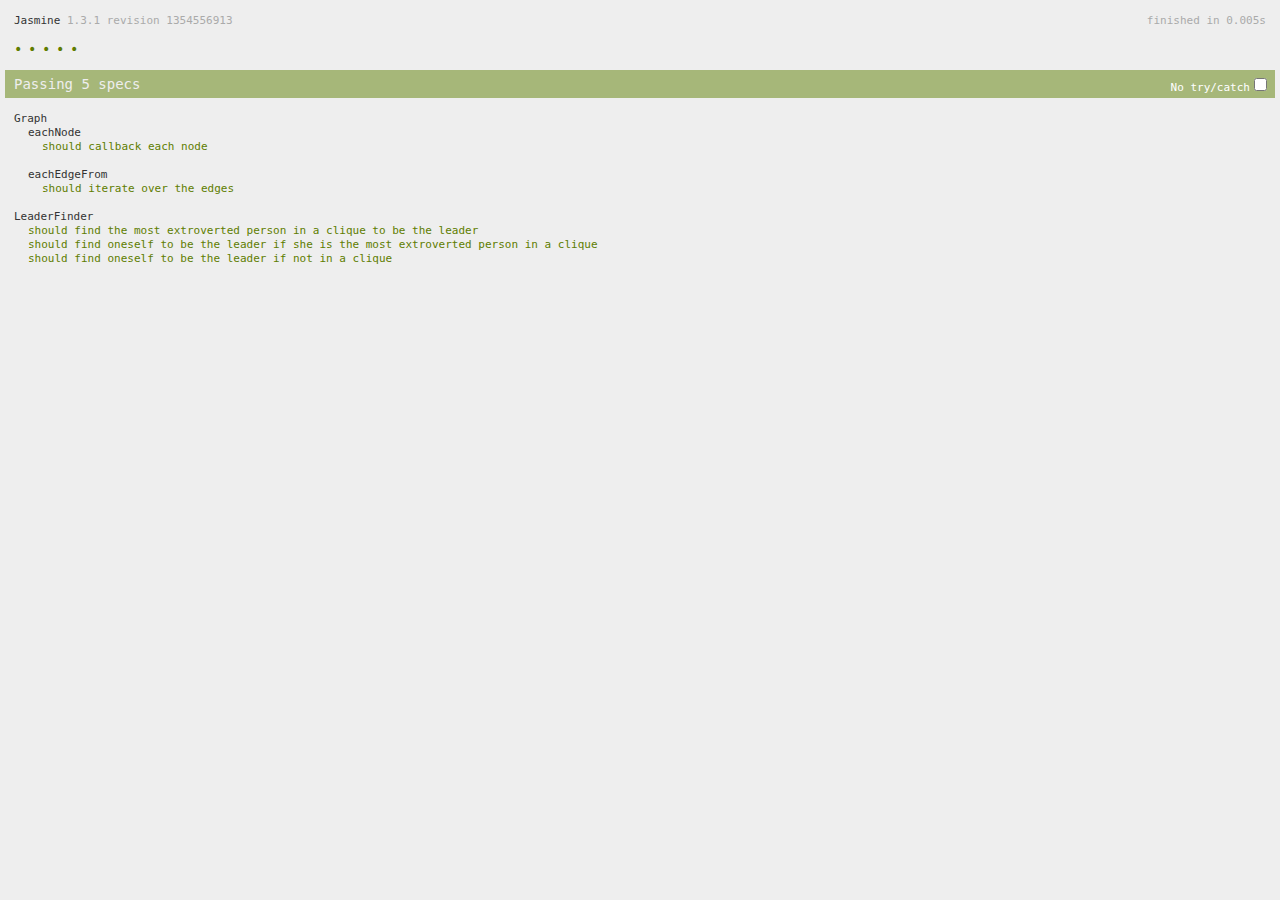
<file: test.html>
<!DOCTYPE HTML PUBLIC "-//W3C//DTD HTML 4.01 Transitional//EN"
          "http://www.w3.org/TR/html4/loose.dtd">
<html>
    <head>
        <title>Jasmine Spec Runner</title>

        <link rel="shortcut icon" type="image/png" href="spec/lib/jasmine-1.3.1/jasmine_favicon.png">
        <link rel="stylesheet" type="text/css" href="spec/lib/jasmine-1.3.1/jasmine.css">
        <script type="text/javascript" src="spec/lib/jasmine-1.3.1/jasmine.js"></script>
        <script type="text/javascript" src="spec/lib/jasmine-1.3.1/jasmine-html.js"></script>

        <!-- include source files here... -->

        <script data-main="spec/main" src="js/lib/require.js"></script>

    </head>

    <body>
    </body>
</html>
</file>
<file: spec/lib/jasmine-1.3.1/jasmine.css>
body { background-color: #eeeeee; padding: 0; margin: 5px; overflow-y: scroll; }

#HTMLReporter { font-size: 11px; font-family: Monaco, "Lucida Console", monospace; line-height: 14px; color: #333333; }
#HTMLReporter a { text-decoration: none; }
#HTMLReporter a:hover { text-decoration: underline; }
#HTMLReporter p, #HTMLReporter h1, #HTMLReporter h2, #HTMLReporter h3, #HTMLReporter h4, #HTMLReporter h5, #HTMLReporter h6 { margin: 0; line-height: 14px; }
#HTMLReporter .banner, #HTMLReporter .symbolSummary, #HTMLReporter .summary, #HTMLReporter .resultMessage, #HTMLReporter .specDetail .description, #HTMLReporter .alert .bar, #HTMLReporter .stackTrace { padding-left: 9px; padding-right: 9px; }
#HTMLReporter #jasmine_content { position: fixed; right: 100%; }
#HTMLReporter .version { color: #aaaaaa; }
#HTMLReporter .banner { margin-top: 14px; }
#HTMLReporter .duration { color: #aaaaaa; float: right; }
#HTMLReporter .symbolSummary { overflow: hidden; *zoom: 1; margin: 14px 0; }
#HTMLReporter .symbolSummary li { display: block; float: left; height: 7px; width: 14px; margin-bottom: 7px; font-size: 16px; }
#HTMLReporter .symbolSummary li.passed { font-size: 14px; }
#HTMLReporter .symbolSummary li.passed:before { color: #5e7d00; content: "\02022"; }
#HTMLReporter .symbolSummary li.failed { line-height: 9px; }
#HTMLReporter .symbolSummary li.failed:before { color: #b03911; content: "x"; font-weight: bold; margin-left: -1px; }
#HTMLReporter .symbolSummary li.skipped { font-size: 14px; }
#HTMLReporter .symbolSummary li.skipped:before { color: #bababa; content: "\02022"; }
#HTMLReporter .symbolSummary li.pending { line-height: 11px; }
#HTMLReporter .symbolSummary li.pending:before { color: #aaaaaa; content: "-"; }
#HTMLReporter .exceptions { color: #fff; float: right; margin-top: 5px; margin-right: 5px; }
#HTMLReporter .bar { line-height: 28px; font-size: 14px; display: block; color: #eee; }
#HTMLReporter .runningAlert { background-color: #666666; }
#HTMLReporter .skippedAlert { background-color: #aaaaaa; }
#HTMLReporter .skippedAlert:first-child { background-color: #333333; }
#HTMLReporter .skippedAlert:hover { text-decoration: none; color: white; text-decoration: underline; }
#HTMLReporter .passingAlert { background-color: #a6b779; }
#HTMLReporter .passingAlert:first-child { background-color: #5e7d00; }
#HTMLReporter .failingAlert { background-color: #cf867e; }
#HTMLReporter .failingAlert:first-child { background-color: #b03911; }
#HTMLReporter .results { margin-top: 14px; }
#HTMLReporter #details { display: none; }
#HTMLReporter .resultsMenu, #HTMLReporter .resultsMenu a { background-color: #fff; color: #333333; }
#HTMLReporter.showDetails .summaryMenuItem { font-weight: normal; text-decoration: inherit; }
#HTMLReporter.showDetails .summaryMenuItem:hover { text-decoration: underline; }
#HTMLReporter.showDetails .detailsMenuItem { font-weight: bold; text-decoration: underline; }
#HTMLReporter.showDetails .summary { display: none; }
#HTMLReporter.showDetails #details { display: block; }
#HTMLReporter .summaryMenuItem { font-weight: bold; text-decoration: underline; }
#HTMLReporter .summary { margin-top: 14px; }
#HTMLReporter .summary .suite .suite, #HTMLReporter .summary .specSummary { margin-left: 14px; }
#HTMLReporter .summary .specSummary.passed a { color: #5e7d00; }
#HTMLReporter .summary .specSummary.failed a { color: #b03911; }
#HTMLReporter .description + .suite { margin-top: 0; }
#HTMLReporter .suite { margin-top: 14px; }
#HTMLReporter .suite a { color: #333333; }
#HTMLReporter #details .specDetail { margin-bottom: 28px; }
#HTMLReporter #details .specDetail .description { display: block; color: white; background-color: #b03911; }
#HTMLReporter .resultMessage { padding-top: 14px; color: #333333; }
#HTMLReporter .resultMessage span.result { display: block; }
#HTMLReporter .stackTrace { margin: 5px 0 0 0; max-height: 224px; overflow: auto; line-height: 18px; color: #666666; border: 1px solid #ddd; background: white; white-space: pre; }

#TrivialReporter { padding: 8px 13px; position: absolute; top: 0; bottom: 0; left: 0; right: 0; overflow-y: scroll; background-color: white; font-family: "Helvetica Neue Light", "Lucida Grande", "Calibri", "Arial", sans-serif; /*.resultMessage {*/ /*white-space: pre;*/ /*}*/ }
#TrivialReporter a:visited, #TrivialReporter a { color: #303; }
#TrivialReporter a:hover, #TrivialReporter a:active { color: blue; }
#TrivialReporter .run_spec { float: right; padding-right: 5px; font-size: .8em; text-decoration: none; }
#TrivialReporter .banner { color: #303; background-color: #fef; padding: 5px; }
#TrivialReporter .logo { float: left; font-size: 1.1em; padding-left: 5px; }
#TrivialReporter .logo .version { font-size: .6em; padding-left: 1em; }
#TrivialReporter .runner.running { background-color: yellow; }
#TrivialReporter .options { text-align: right; font-size: .8em; }
#TrivialReporter .suite { border: 1px outset gray; margin: 5px 0; padding-left: 1em; }
#TrivialReporter .suite .suite { margin: 5px; }
#TrivialReporter .suite.passed { background-color: #dfd; }
#TrivialReporter .suite.failed { background-color: #fdd; }
#TrivialReporter .spec { margin: 5px; padding-left: 1em; clear: both; }
#TrivialReporter .spec.failed, #TrivialReporter .spec.passed, #TrivialReporter .spec.skipped { padding-bottom: 5px; border: 1px solid gray; }
#TrivialReporter .spec.failed { background-color: #fbb; border-color: red; }
#TrivialReporter .spec.passed { background-color: #bfb; border-color: green; }
#TrivialReporter .spec.skipped { background-color: #bbb; }
#TrivialReporter .messages { border-left: 1px dashed gray; padding-left: 1em; padding-right: 1em; }
#TrivialReporter .passed { background-color: #cfc; display: none; }
#TrivialReporter .failed { background-color: #fbb; }
#TrivialReporter .skipped { color: #777; background-color: #eee; display: none; }
#TrivialReporter .resultMessage span.result { display: block; line-height: 2em; color: black; }
#TrivialReporter .resultMessage .mismatch { color: black; }
#TrivialReporter .stackTrace { white-space: pre; font-size: .8em; margin-left: 10px; max-height: 5em; overflow: auto; border: 1px inset red; padding: 1em; background: #eef; }
#TrivialReporter .finished-at { padding-left: 1em; font-size: .6em; }
#TrivialReporter.show-passed .passed, #TrivialReporter.show-skipped .skipped { display: block; }
#TrivialReporter #jasmine_content { position: fixed; right: 100%; }
#TrivialReporter .runner { border: 1px solid gray; display: block; margin: 5px 0; padding: 2px 0 2px 10px; }
</file>
